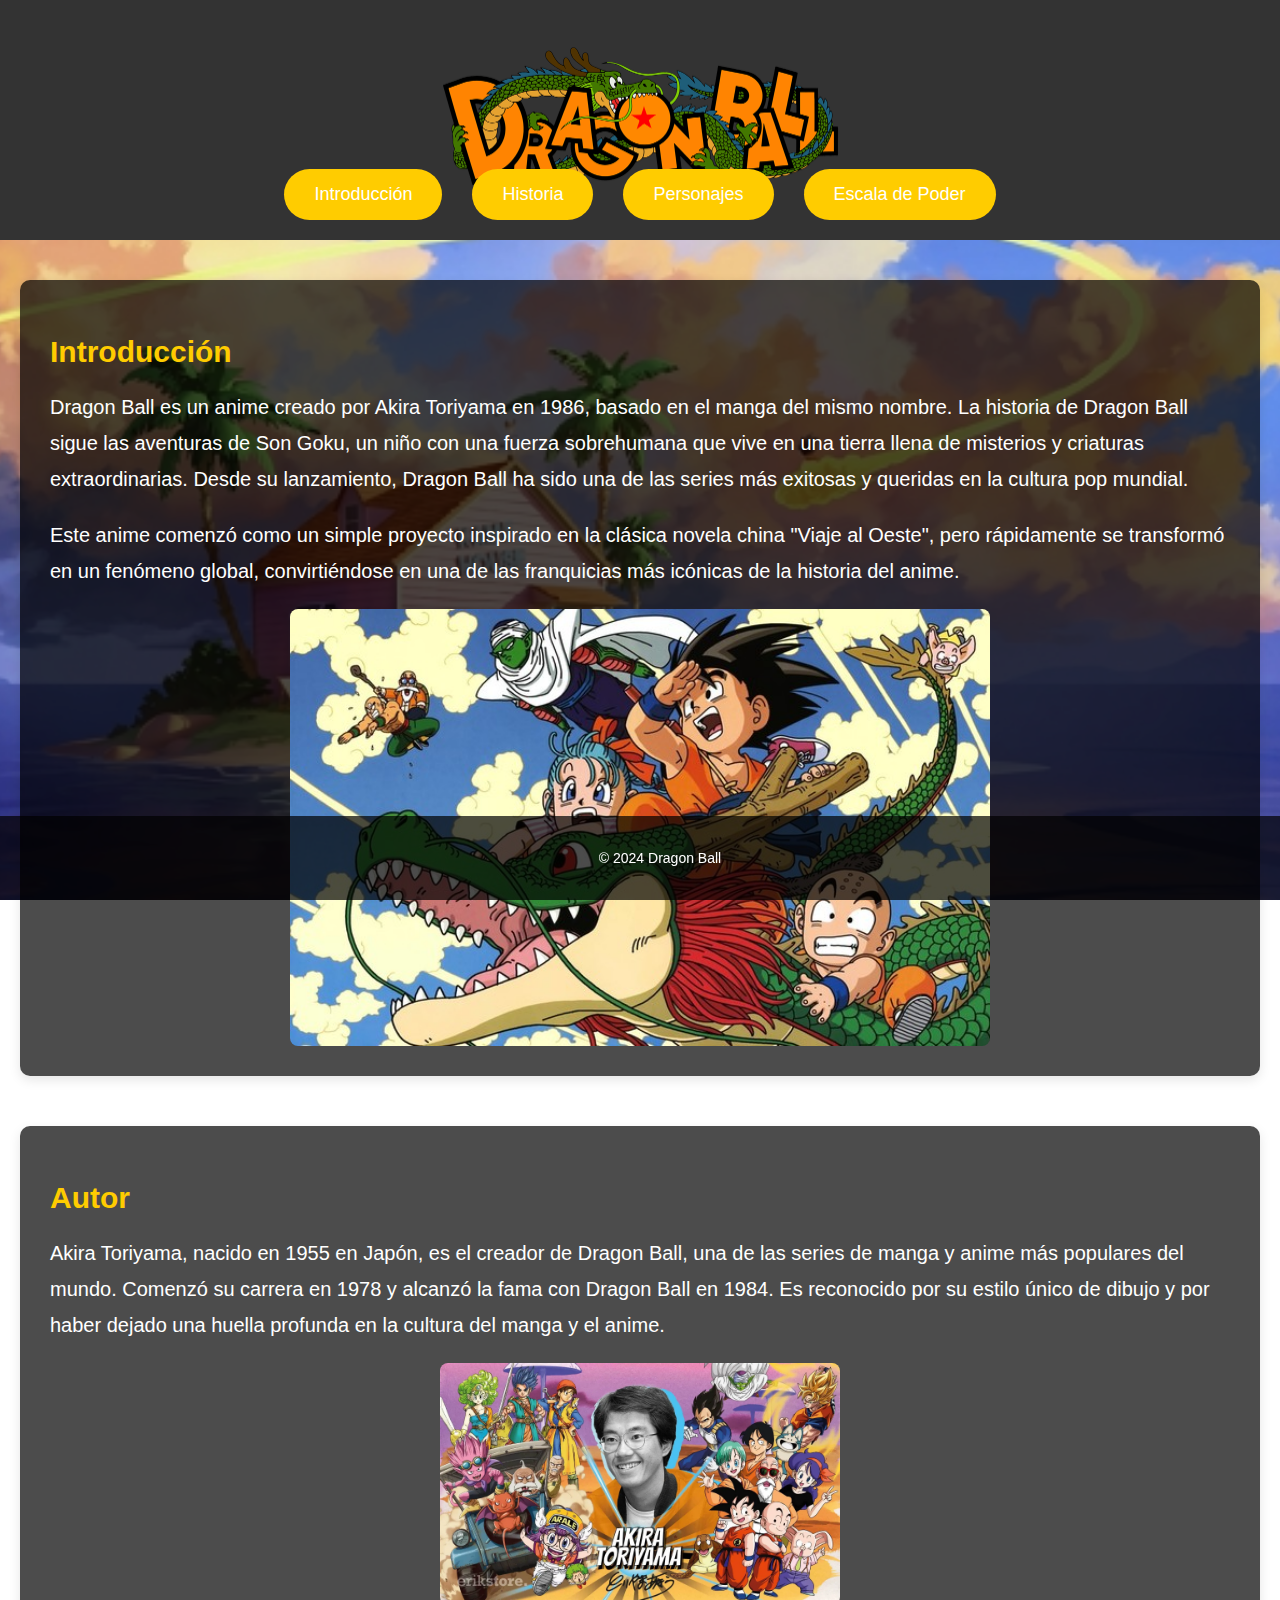
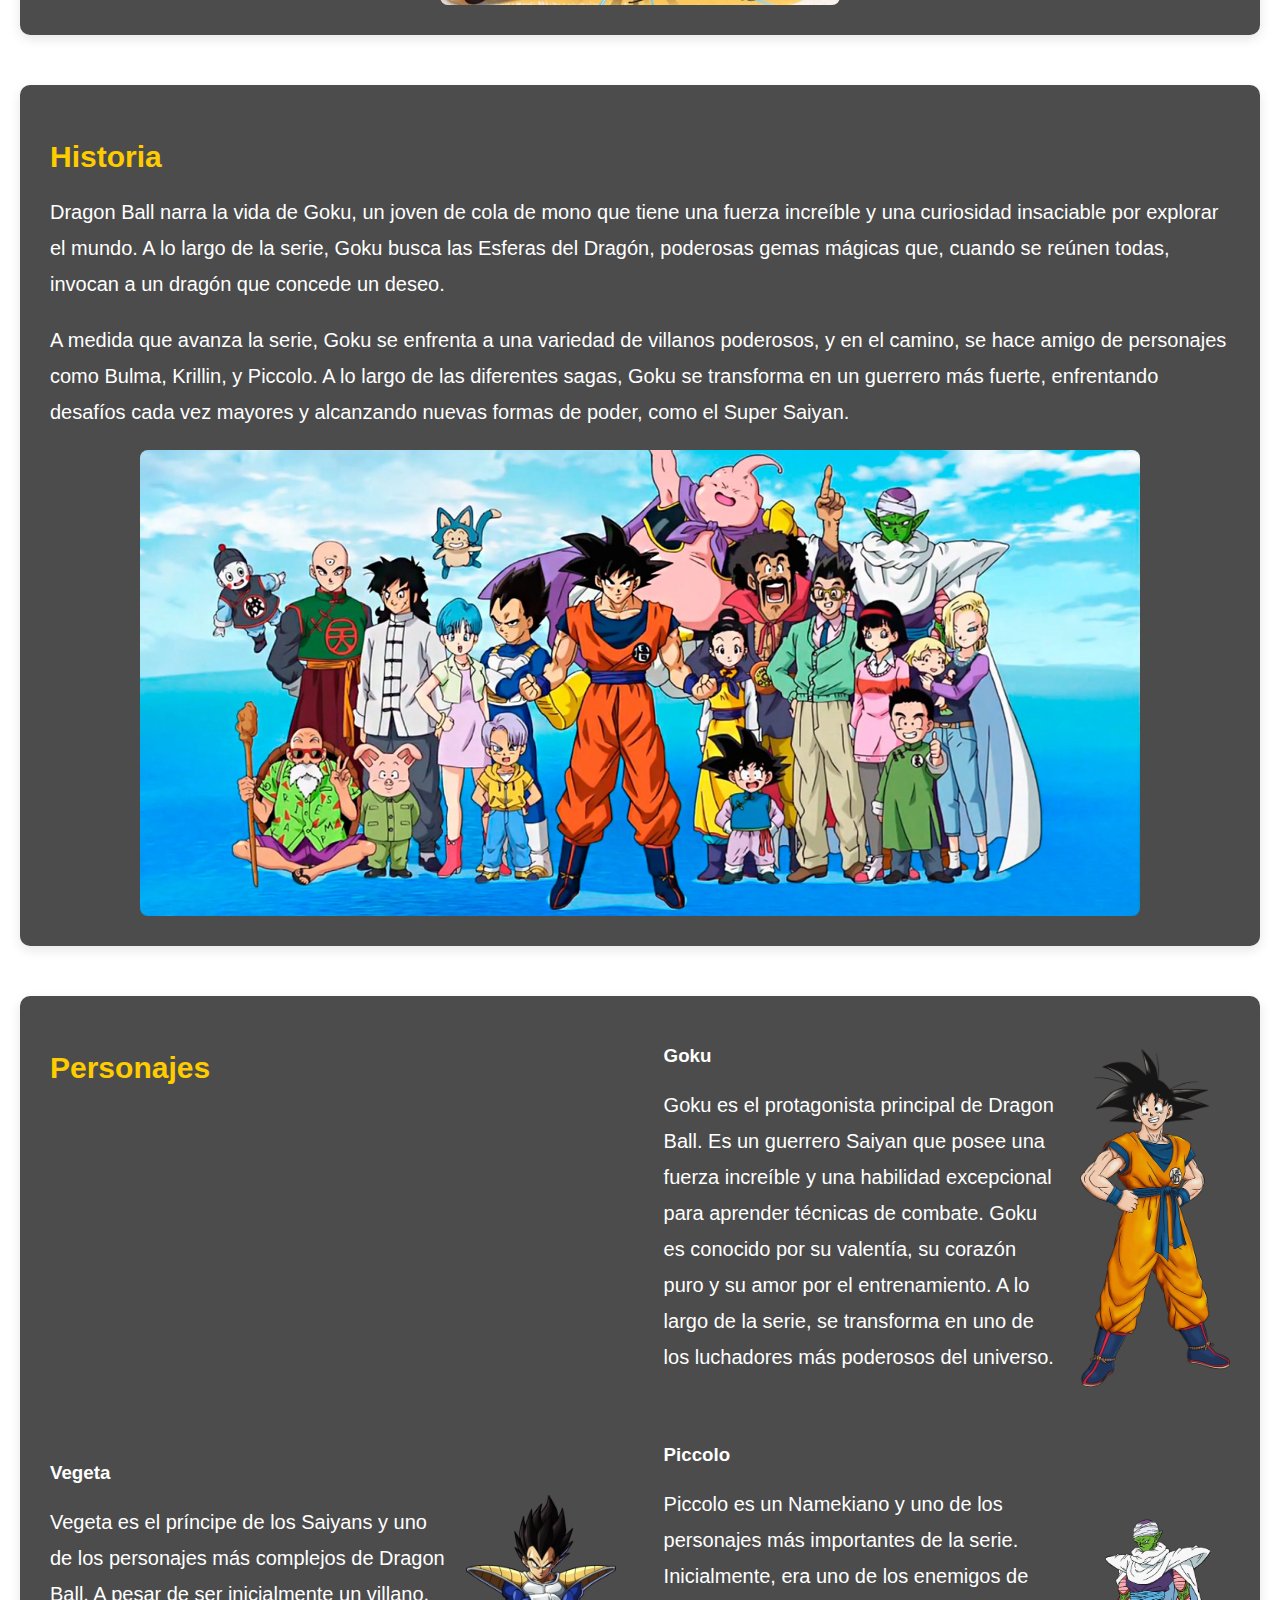
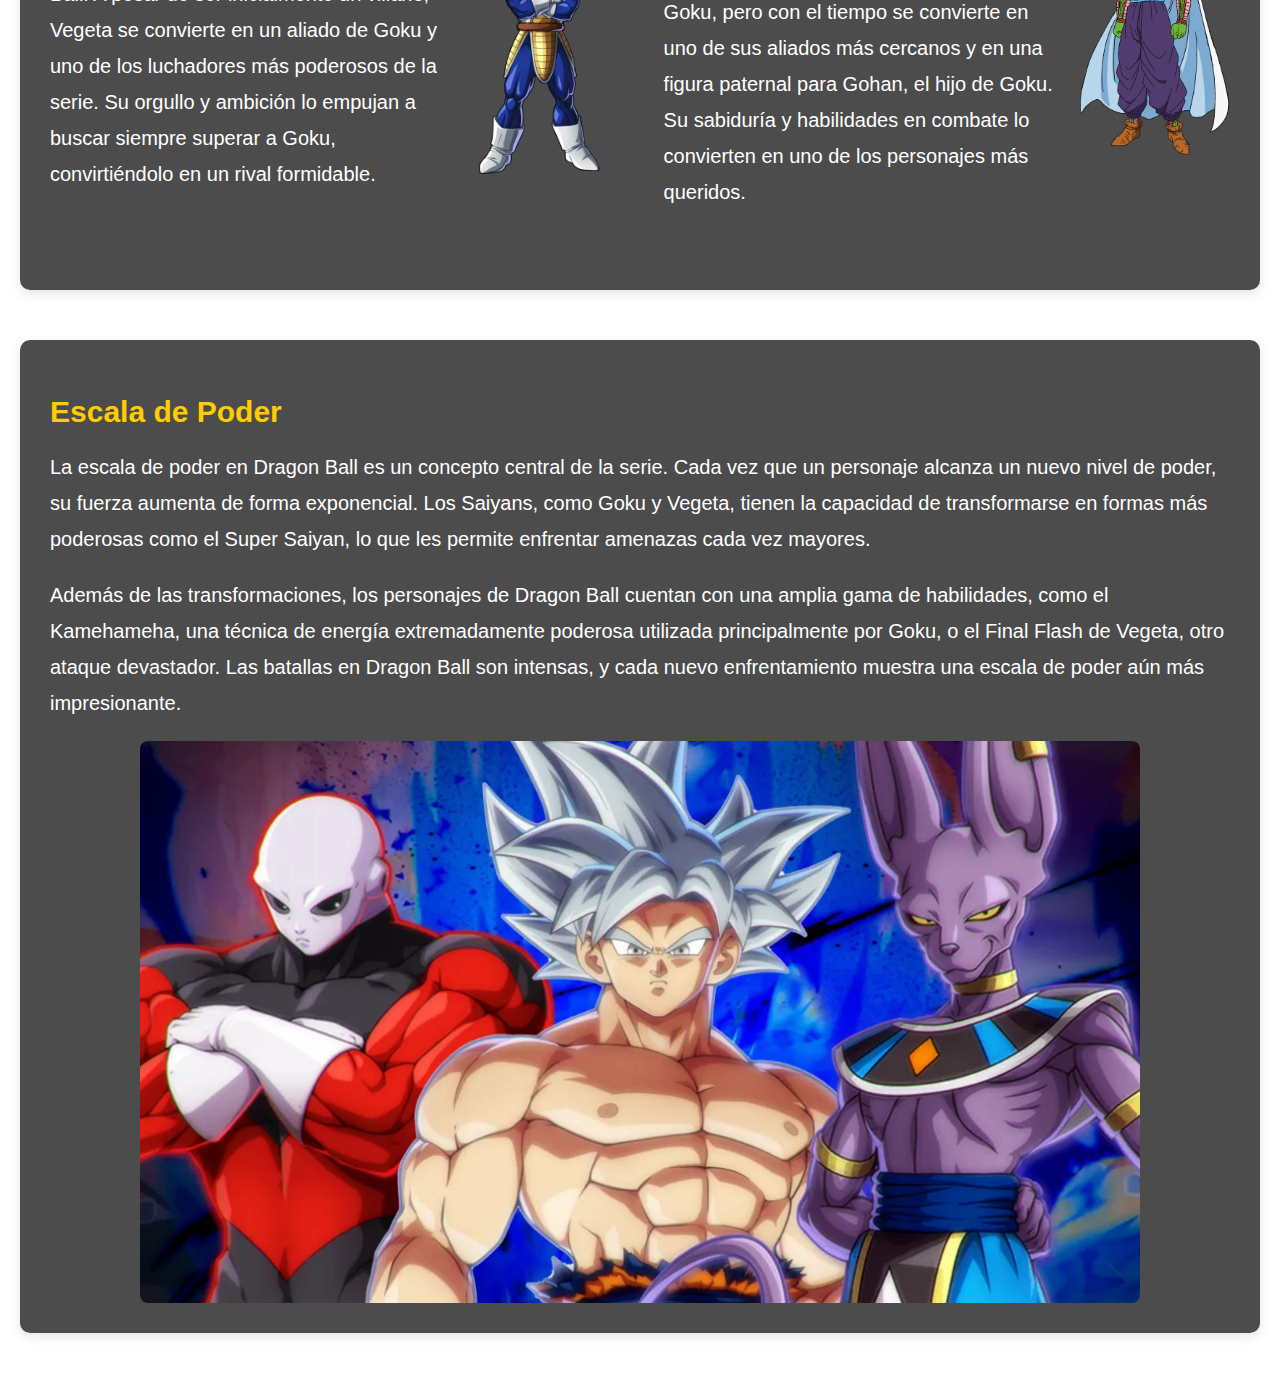
<file: dragon.html>
<!DOCTYPE html>
<html lang="es">
<head>
    <meta charset="UTF-8">
    <meta name="viewport" content="width=device-width, initial-scale=1.0">
    <title>Dragon Ball</title>
    <link rel="stylesheet" href="dragonestil.css">
</head>
<body>
    <header>
        <img src="titulo.jpg" alt="Dragon Ball" width="400">
        <nav>
            <button onclick="location.href='#introduccion'">Introducción</button>
            <button onclick="location.href='#historia'">Historia</button>
            <button onclick="location.href='#personajes'">Personajes</button>
            <button onclick="location.href='#poderes'">Escala de Poder</button>
        </nav>
    </header>

    <section id="introduccion">
        <h2>Introducción</h2>
        <p>Dragon Ball es un anime creado por Akira Toriyama en 1986, basado en el manga del mismo nombre. La historia de Dragon Ball sigue las aventuras de Son Goku, un niño con una fuerza sobrehumana que vive en una tierra llena de misterios y criaturas extraordinarias. Desde su lanzamiento, Dragon Ball ha sido una de las series más exitosas y queridas en la cultura pop mundial.</p>
        <p>Este anime comenzó como un simple proyecto inspirado en la clásica novela china "Viaje al Oeste", pero rápidamente se transformó en un fenómeno global, convirtiéndose en una de las franquicias más icónicas de la historia del anime.</p>
        <img src="db.jpg" alt="Introducción Dragon Ball" style=" width: 700px; height: auto">
    </section>

    <section id="introduccion">
        <h2>Autor</h2>
        
        <p>
            Akira Toriyama, nacido en 1955 en Japón, es el creador de Dragon Ball, una de las series de manga y anime más populares del mundo. Comenzó su carrera en 1978 y alcanzó la fama con Dragon Ball en 1984. Es reconocido por su estilo único de dibujo y por haber dejado una huella profunda en la cultura del manga y el anime.</p>
        <img src="akira.jpg" alt="Introducción Dragon Ball" style=" width: 400px; height: auto" />
    </section>

    <section id="historia">
        <h2>Historia</h2>
        <p>Dragon Ball narra la vida de Goku, un joven de cola de mono que tiene una fuerza increíble y una curiosidad insaciable por explorar el mundo. A lo largo de la serie, Goku busca las Esferas del Dragón, poderosas gemas mágicas que, cuando se reúnen todas, invocan a un dragón que concede un deseo.</p>
        <p>A medida que avanza la serie, Goku se enfrenta a una variedad de villanos poderosos, y en el camino, se hace amigo de personajes como Bulma, Krillin, y Piccolo. A lo largo de las diferentes sagas, Goku se transforma en un guerrero más fuerte, enfrentando desafíos cada vez mayores y alcanzando nuevas formas de poder, como el Super Saiyan.</p>
        <img src="hdb.jpg" alt="Historia Dragon Ball" style=" width: 1000px; height: auto" />
    </section>

    <section id="personajes">
        <h2>Personajes</h2>
        <div class="personaje">
            <div>
                <h3>Goku</h3>
                <p>Goku es el protagonista principal de Dragon Ball. Es un guerrero Saiyan que posee una fuerza increíble y una habilidad excepcional para aprender técnicas de combate. Goku es conocido por su valentía, su corazón puro y su amor por el entrenamiento. A lo largo de la serie, se transforma en uno de los luchadores más poderosos del universo.</p>
            </div>
            <img src="songoku.jpg" alt="Goku" />
        </div>
        <div class="personaje">
            <div>
                <h3>Vegeta</h3>
                <p>Vegeta es el príncipe de los Saiyans y uno de los personajes más complejos de Dragon Ball. A pesar de ser inicialmente un villano, Vegeta se convierte en un aliado de Goku y uno de los luchadores más poderosos de la serie. Su orgullo y ambición lo empujan a buscar siempre superar a Goku, convirtiéndolo en un rival formidable.</p>
            </div>
            <img src="vegeta.jpg" alt="Vegeta" />
        </div>
        <div class="personaje">
            <div>
                <h3>Piccolo</h3>
                <p>Piccolo es un Namekiano y uno de los personajes más importantes de la serie. Inicialmente, era uno de los enemigos de Goku, pero con el tiempo se convierte en uno de sus aliados más cercanos y en una figura paternal para Gohan, el hijo de Goku. Su sabiduría y habilidades en combate lo convierten en uno de los personajes más queridos.</p>
            </div>
            <img src="piccolo.jpg" alt="Piccolo" />
        </div>
    </section>

    <section id="poderes">
        <h2>Escala de Poder</h2>
        <p>La escala de poder en Dragon Ball es un concepto central de la serie. Cada vez que un personaje alcanza un nuevo nivel de poder, su fuerza aumenta de forma exponencial. Los Saiyans, como Goku y Vegeta, tienen la capacidad de transformarse en formas más poderosas como el Super Saiyan, lo que les permite enfrentar amenazas cada vez mayores.</p>
        <p>Además de las transformaciones, los personajes de Dragon Ball cuentan con una amplia gama de habilidades, como el Kamehameha, una técnica de energía extremadamente poderosa utilizada principalmente por Goku, o el Final Flash de Vegeta, otro ataque devastador. Las batallas en Dragon Ball son intensas, y cada nuevo enfrentamiento muestra una escala de poder aún más impresionante.</p>
        <img src="poder.jpg" alt="Escala de Poder Dragon Ball" style=" width: 1000px; height: auto" />
    </section>

    <footer>
        <p>&copy; 2024 Dragon Ball</p>
    </footer>

    <!-- Código JavaScript para ocultar el header al hacer scroll -->
    <script>
        // Detecta el desplazamiento del scroll
        let lastScrollTop = 0;
        const header = document.querySelector("header");

        window.addEventListener("scroll", function() {
            let currentScroll = window.pageYOffset || document.documentElement.scrollTop;
            
            // Si haces scroll hacia abajo
            if (currentScroll > lastScrollTop) {
                header.style.top = "-200px"; // Ocultar el header moviéndolo hacia arriba
            } else {
                header.style.top = "0"; // Mostrar el header de nuevo
            }

            lastScrollTop = currentScroll <= 0 ? 0 : currentScroll; // Asegura que lastScrollTop no sea negativo
        });
    </script>
</body>
</html>
</file>
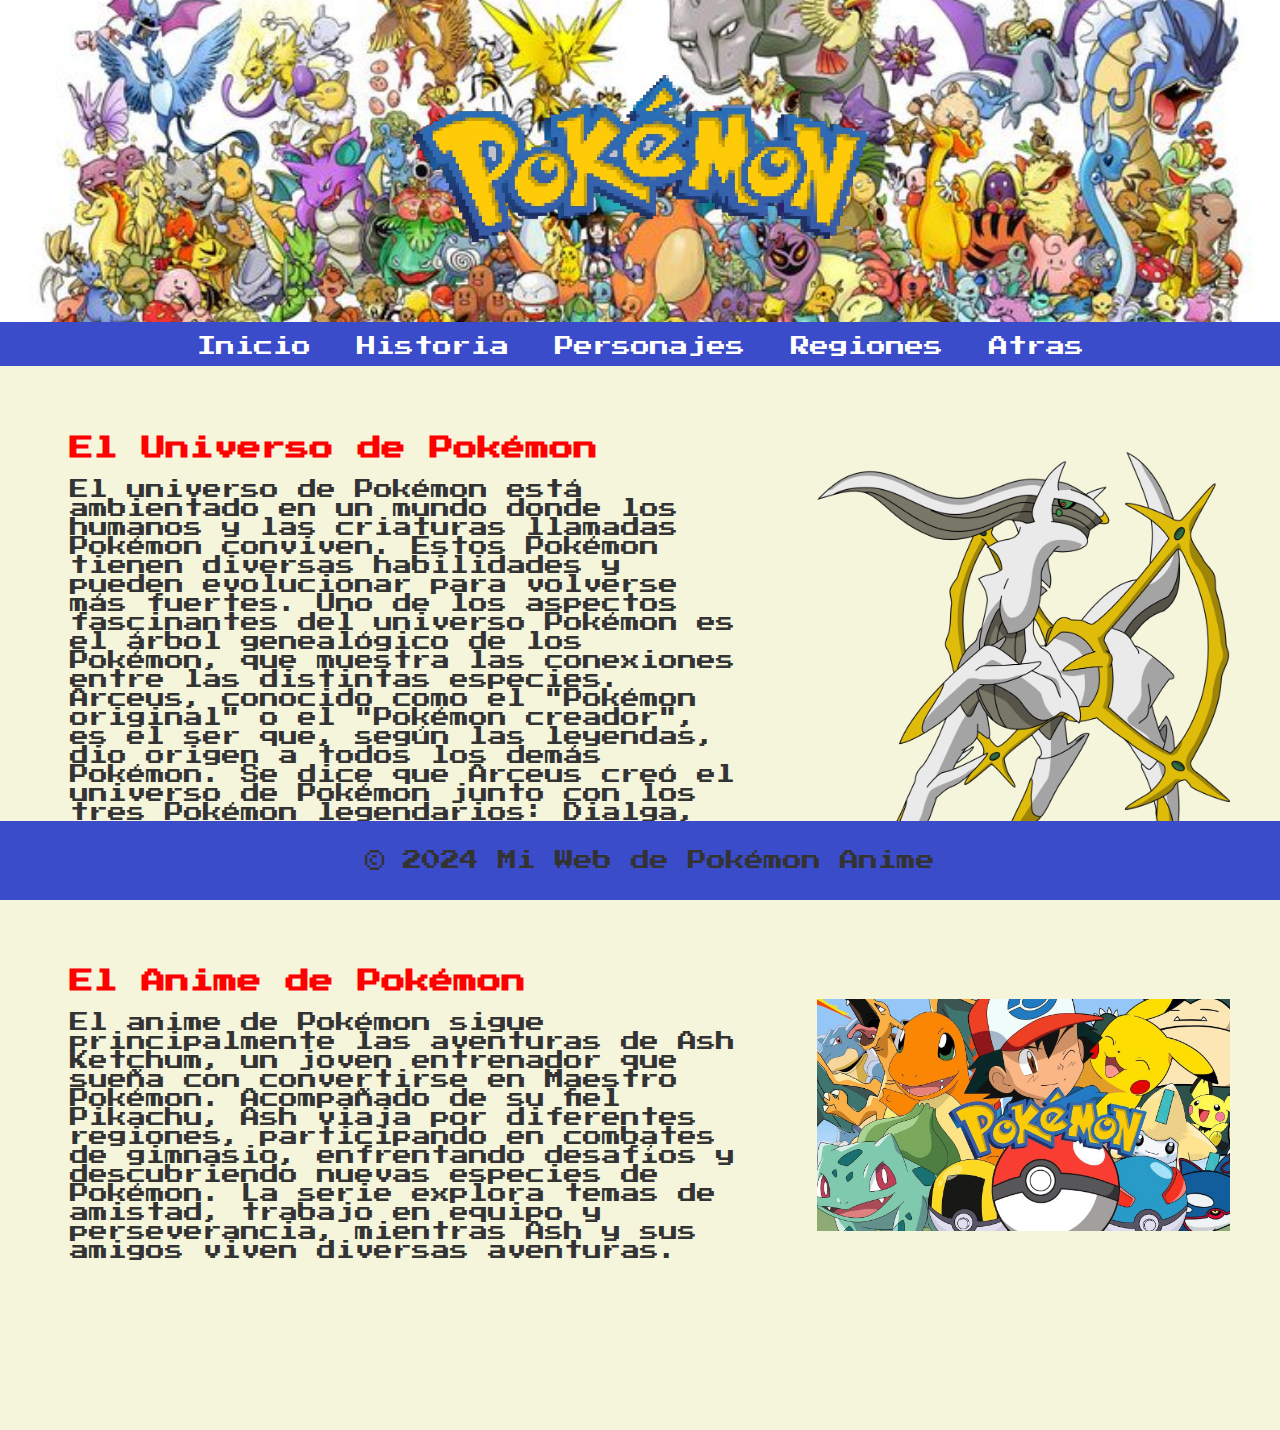
<file: Historia.html>
<!DOCTYPE html>
<html lang="es">
<head>
    <meta charset="UTF-8">
    <meta name="viewport" content="width=device-width, initial-scale=1.0">
    <title>Página principal - Pokémon Anime</title>
    <link rel="stylesheet" href="estil.css">
    <link href="https://fonts.googleapis.com/css2?family=Press+Start+2P&display=swap" rel="stylesheet">
</head>
<body>
    <header>
        <img src="Sin_título-removebg-preview.png" alt="Título de Pokémon" style="width: 500px; height: auto;">
    </header>
    <!-- Menú de navegación -->
    <nav>
        <ul>
            <li><a href="Introduccio.html">Inicio</a></li>
            <li><a href="Historia.html">Historia</a></li>
            <li><a href="Personatjes.html">Personajes</a></li>
            <li><a href="regiones.html">Regiones</a></li>
            <li><a href="Inicio.html">Atras</a></li>
        </ul>
    </nav>

    <!-- Sección de historia de Pokémon -->
    <section id="historia-universo" class="seccion-con-fotos">
        <div class="texto">
            <h2>El Universo de Pokémon</h2>
            <p>El universo de Pokémon está ambientado en un mundo donde los humanos y las criaturas llamadas Pokémon conviven. Estos Pokémon tienen diversas habilidades y pueden evolucionar para volverse más fuertes. Uno de los aspectos fascinantes del universo Pokémon es el árbol genealógico de los Pokémon, que muestra las conexiones entre las distintas especies. Arceus, conocido como el "Pokémon original" o el "Pokémon creador", es el ser que, según las leyendas, dio origen a todos los demás Pokémon. Se dice que Arceus creó el universo de Pokémon junto con los tres Pokémon legendarios: Dialga, Palkia y Giratina, los cuales controlan el tiempo, el espacio y la antimateria, respectivamente.</p>
        </div>
        <div class="fotos">
            <img src="arceus.jpg" alt="Imagen de Arceus, el creador del universo Pokémon">
        </div>
    </section>

    <!-- Sección de animes de Pokémon -->
    <section id="historia-anime" class="seccion-con-fotos">
        <div class="texto">
            <h2>El Anime de Pokémon</h2>
            <p>El anime de Pokémon sigue principalmente las aventuras de Ash Ketchum, un joven entrenador que sueña con convertirse en Maestro Pokémon. Acompañado de su fiel Pikachu, Ash viaja por diferentes regiones, participando en combates de gimnasio, enfrentando desafíos y descubriendo nuevas especies de Pokémon. La serie explora temas de amistad, trabajo en equipo y perseverancia, mientras Ash y sus amigos viven diversas aventuras.</p>
        </div>
        <div class="fotos">
            <img src="anime.jpg" alt="Imagen del anime de Pokémon">
        </div>
    </section>
    <footer>
        <p>&copy; 2024 Mi Web de Pokémon Anime</p>
    </footer>
</body>
</html>
</file>
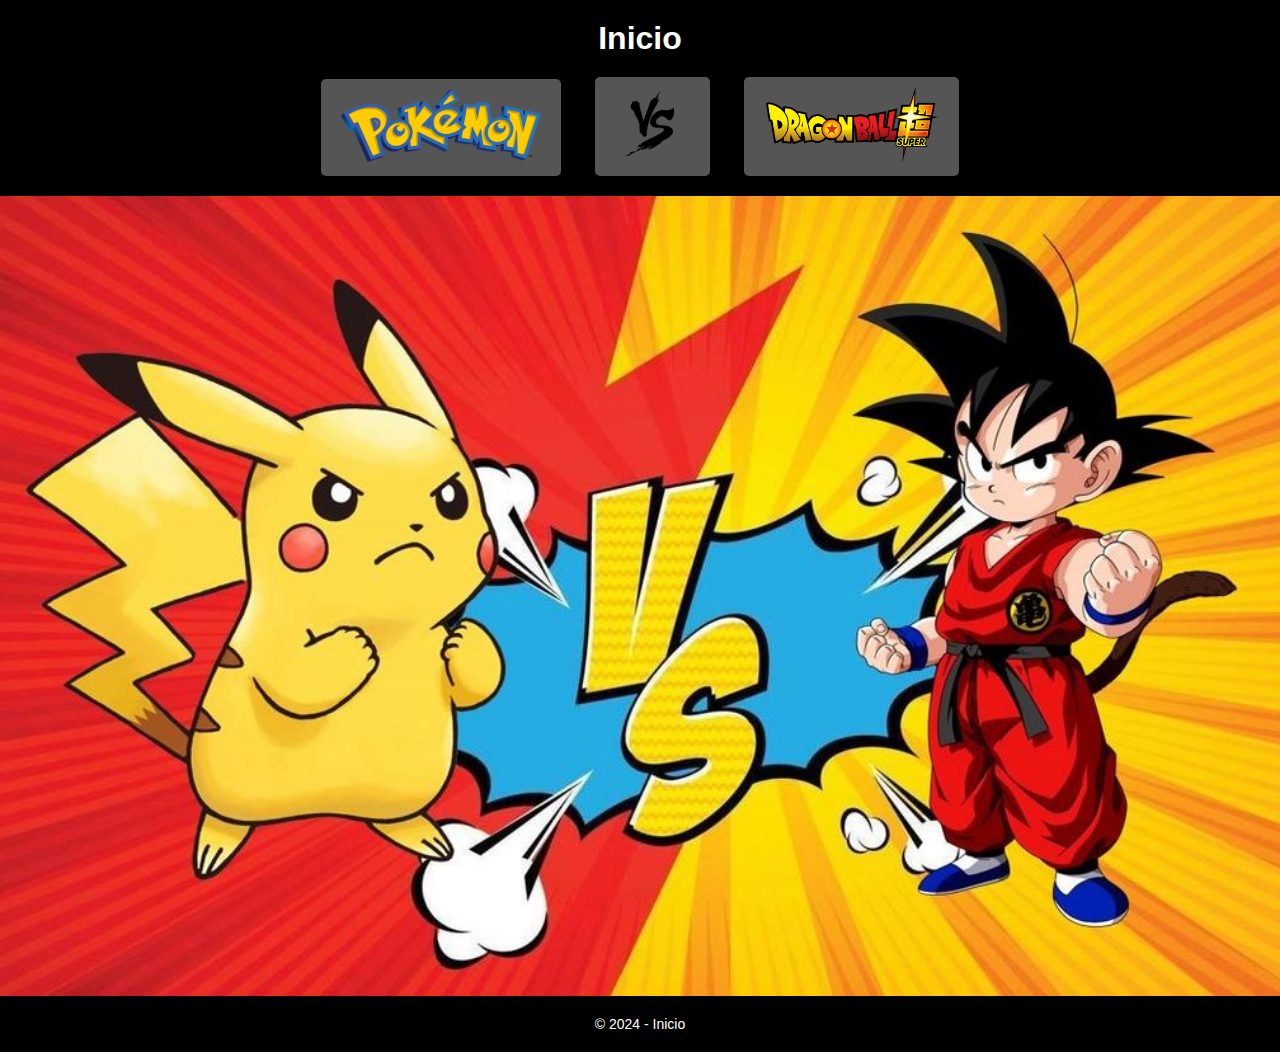
<file: Inicio.html>
<!DOCTYPE html>
<html lang="es">
<head>
    <meta charset="UTF-8">
    <meta name="viewport" content="width=device-width, initial-scale=1.0">
    <title>Inicio</title>
    <link rel="stylesheet" href="estilinicio.css">
</head>
<body>
    <header>
        <h1>Inicio</h1>
        <nav>
            <button onclick="location.href='introduccio.html'">
                <img src="pokeball.png" alt="Pokéball" style="width: 200px; height: auto;">
            </button>

            <button onclick="location.href='comparativa.html'">
                <img src="comparativa-removebg-preview.png" alt="Comparativa" style="width: 75px; height: auto;">
            </button>

            <button onclick="location.href='introducciodragonball.html'">
                <img src="boladragon.png" alt="Bola de Dragón" style="width: 175px; height: auto;">
            </button>
            
        </nav>
    </header>

    <div class="contenido">
    </div>

    <footer>
        <p>&copy; 2024 - Inicio</p>
    </footer>
</body>
</html>
</file>
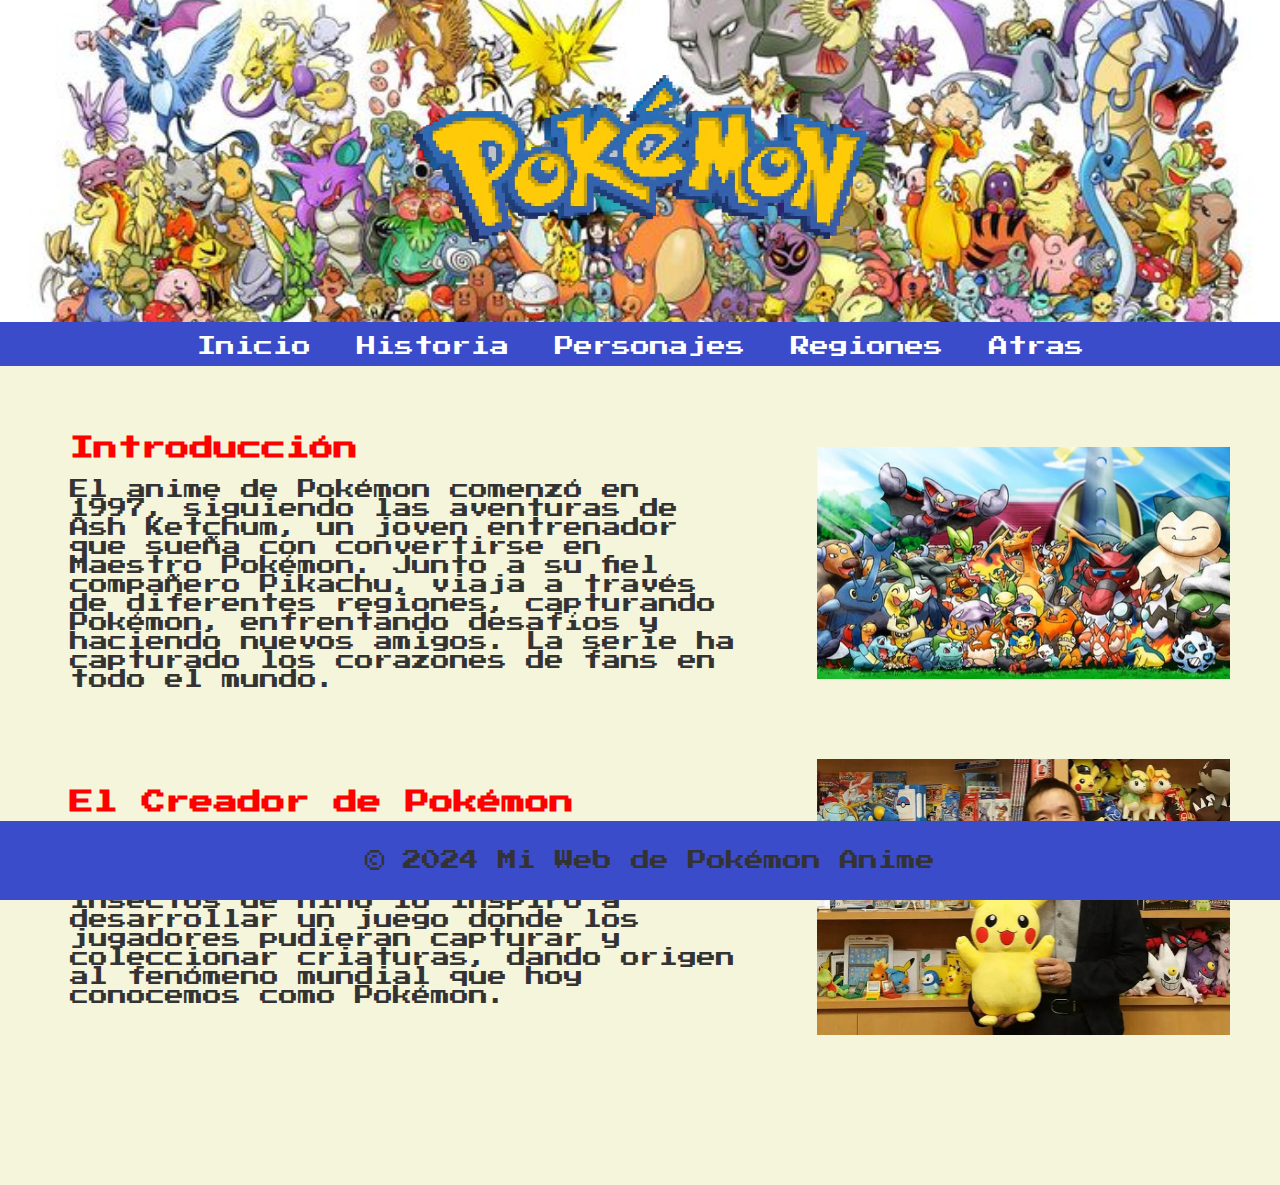
<file: Introduccio.html>
<!DOCTYPE html>
<html lang="es">
<head>
    <meta charset="UTF-8">
    <meta name="viewport" content="width=device-width, initial-scale=1.0">
    <title>Página principal - Pokémon Anime</title>
    <link rel="stylesheet" href="estil.css">
    <link href="https://fonts.googleapis.com/css2?family=Press+Start+2P&display=swap" rel="stylesheet">
</head>
<body>
    <header>
        <img src="Sin_título-removebg-preview.png" alt="Título de Pokémon" style="width: 500px; height: auto;">
    </header>
    <!-- Menú de navegación -->
    <nav>
        <ul>
            <li><a href="Introduccio.html">Inicio</a></li>
            <li><a href="Historia.html">Historia</a></li>
            <li><a href="Personatjes.html">Personajes</a></li>
            <li><a href="regiones.html">Regiones</a></li>
            <li><a href="Inicio.html">Atras</a></li>
        </ul>
    </nav>
    <!-- Sección de introducción -->
<section id="introduccion" class="seccion-con-fotos">
    <div class="texto">
        <h2>Introducción</h2>
        <p>El anime de Pokémon comenzó en 1997, siguiendo las aventuras de Ash Ketchum, un joven entrenador que sueña con convertirse en Maestro Pokémon. Junto a su fiel compañero Pikachu, viaja a través de diferentes regiones, capturando Pokémon, enfrentando desafíos y haciendo nuevos amigos. La serie ha capturado los corazones de fans en todo el mundo.</p>
    </div>
    <div class="fotos">
        <img src="pokemon.jpg" alt="Imagen de introducción del anime de Pokémon">
    </div>
</section>

<!-- Miniapartado del creador -->
<section id="creador" class="seccion-con-fotos">
    <div class="texto">
        <h2>El Creador de Pokémon</h2>
        <p>Pokémon fue creado por Satoshi Tajiri, un diseñador de videojuegos japonés. Su pasión por coleccionar insectos de niño lo inspiró a desarrollar un juego donde los jugadores pudieran capturar y coleccionar criaturas, dando origen al fenómeno mundial que hoy conocemos como Pokémon.</p>
    </div>
    <div class="fotos">
        <img src="autor.jpg" alt="Imagen de Satoshi Tajiri">
    </div>
</section>
<footer>
    <p>&copy; 2024 Mi Web de Pokémon Anime</p>
</footer>
</body>
</html>
</file>
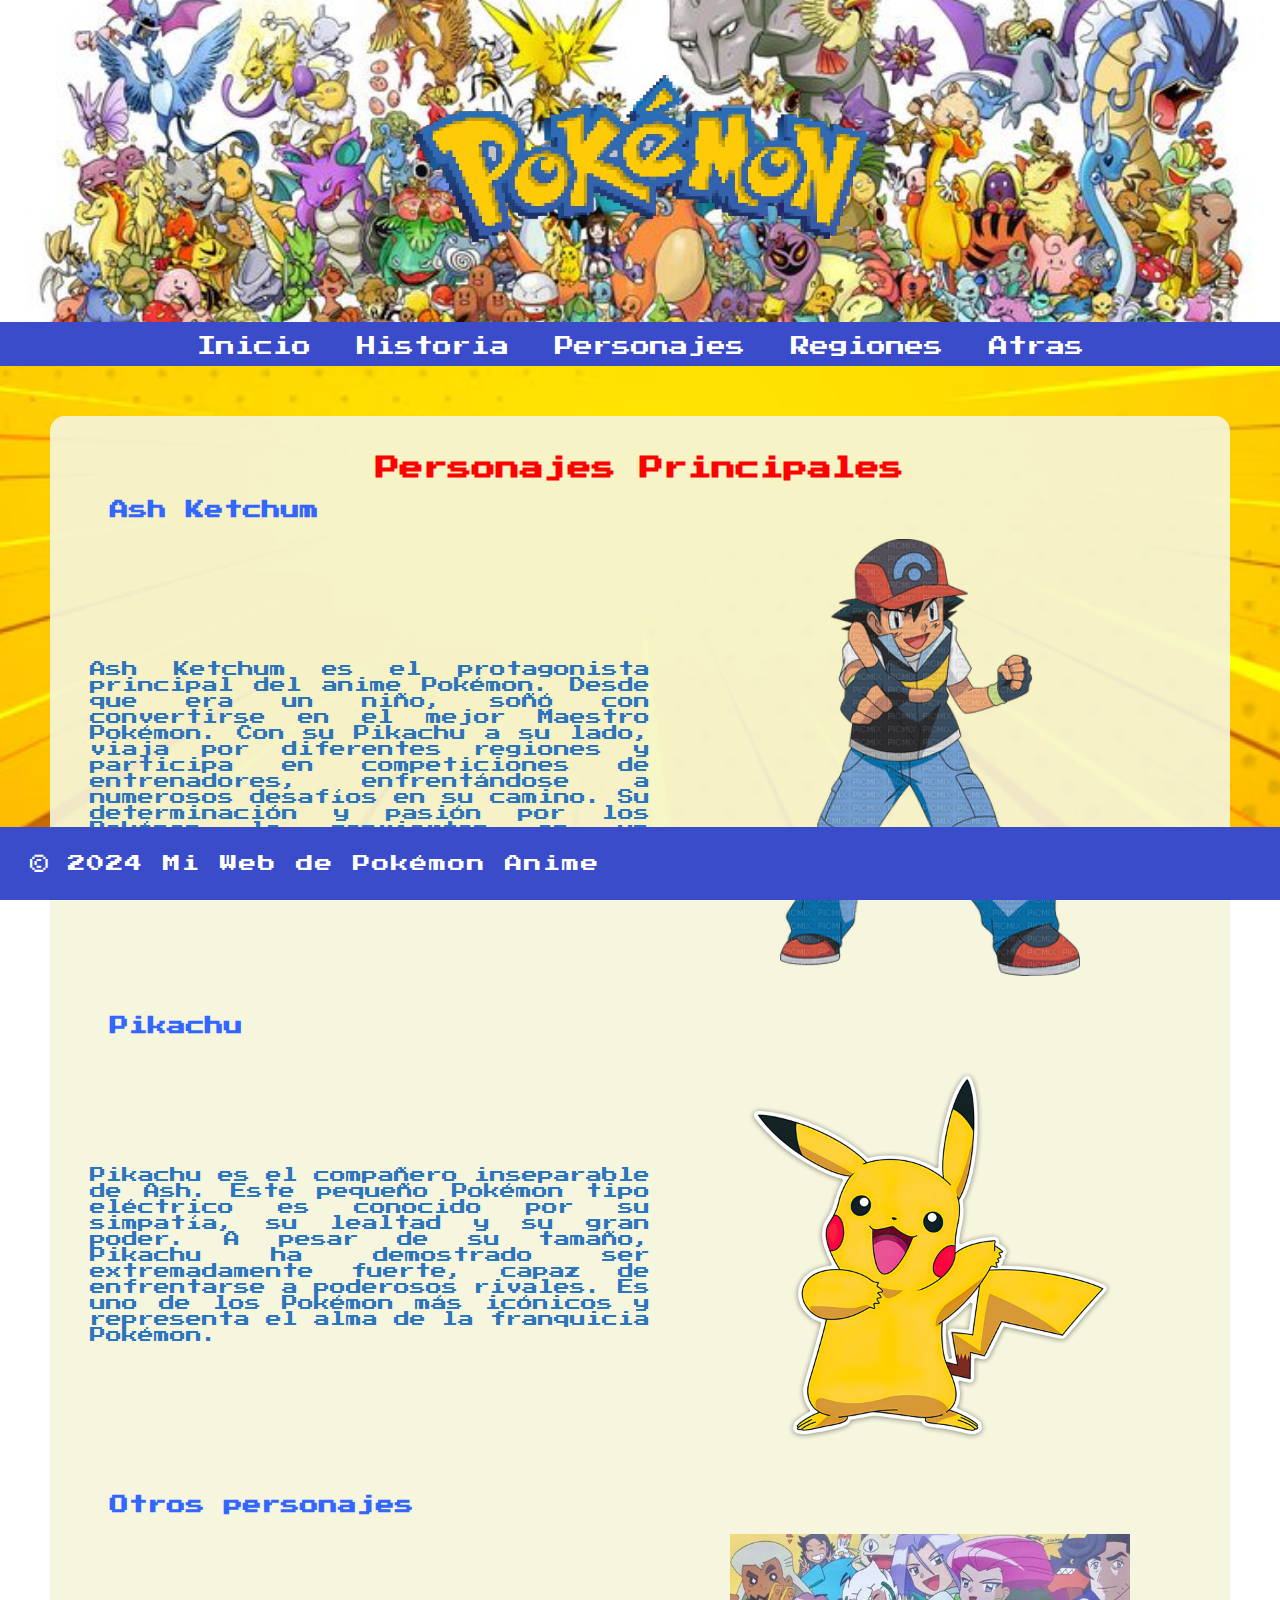
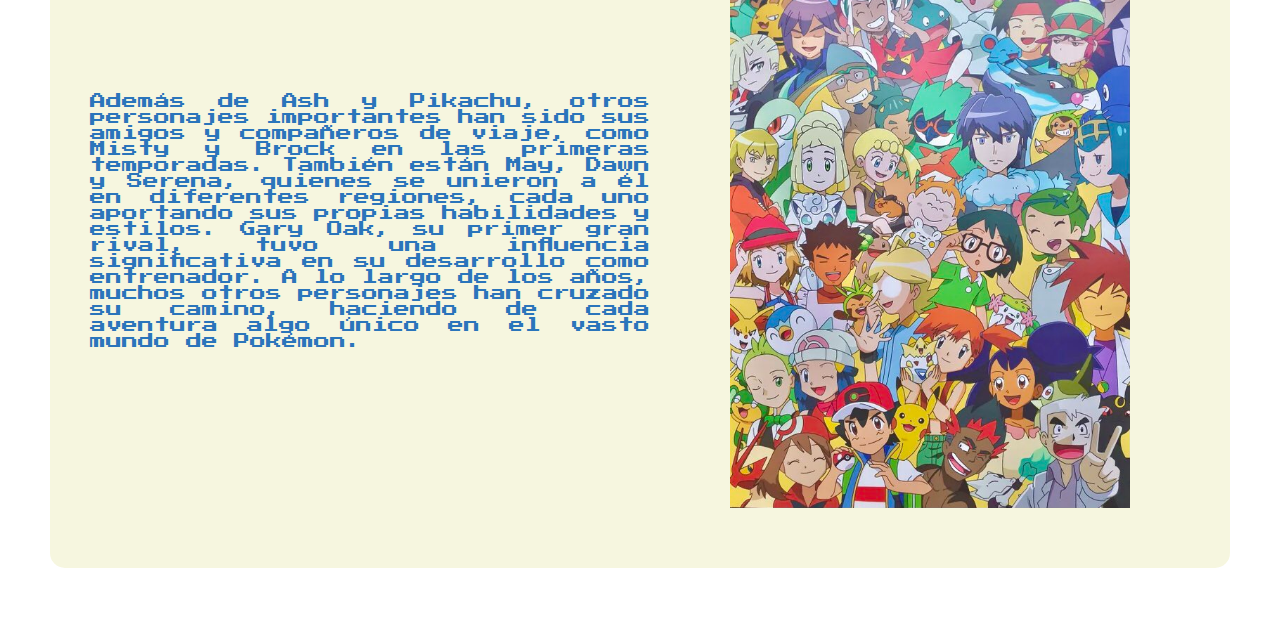
<file: Personatjes.html>
<!DOCTYPE html>
<htm<!DOCTYPE html>
    <html lang="es">
    <head>
        <meta charset="UTF-8">
        <meta name="viewport" content="width=device-width, initial-scale=1.0">
        <title>Página principal - Pokémon Anime</title>
        <link rel="stylesheet" href="personatjes.css">
        <link href="https://fonts.googleapis.com/css2?family=Press+Start+2P&display=swap" rel="stylesheet">
    </head>
    <body>
        <header>
            <img src="Sin_título-removebg-preview.png" alt="Título de Pokémon" style="width: 500px; height: auto;">
        </header>
        <!-- Menú de navegación -->
        <nav>
            <ul>
                <li><a href="Introduccio.html">Inicio</a></li>
                <li><a href="Historia.html">Historia</a></li>
                <li><a href="Personatjes.html">Personajes</a></li>
                <li><a href="regiones.html">Regiones</a></li>
                <li><a href="Inicio.html">Atras</a></li>
            </ul>
        </nav>
        <section id="personajes">
            <h2>Personajes Principales</h2>
            <div class="personaje">
                <h3>        Ash Ketchum</h3>
                <div class="contenido-personaje">
                    <div class="texto-personaje">
                        <p>Ash Ketchum es el protagonista principal del anime Pokémon. Desde que era un niño, soñó con convertirse en el mejor Maestro Pokémon. Con su Pikachu a su lado, viaja por diferentes regiones y participa en competiciones de entrenadores, enfrentándose a numerosos desafíos en su camino. Su determinación y pasión por los Pokémon lo convierten en un personaje muy querido por los fans.</p>
                    </div>
                    <div class="foto-personaje">
                        <img src="ash.jpg" alt="Ash Ketchum" style="width:300px; height: auto;">
                    </div>
                </div>
            </div>
        
            <div class="personaje">
                <h3>Pikachu</h3>
                <div class="contenido-personaje">
                    <div class="texto-personaje">
                        <p>Pikachu es el compañero inseparable de Ash. Este pequeño Pokémon tipo eléctrico es conocido por su simpatía, su lealtad y su gran poder. A pesar de su tamaño, Pikachu ha demostrado ser extremadamente fuerte, capaz de enfrentarse a poderosos rivales. Es uno de los Pokémon más icónicos y representa el alma de la franquicia Pokémon.</p>
                    </div>
                    <div class="foto-personaje">
                        <img src="pikachu.jpg" alt="Pikachu" style="width:400px; height: auto;">
                    </div>
                </div>
            </div>

            <div class="personaje">
                <h3>Otros personajes</h3>
                <div class="contenido-personaje">
                    <div class="texto-personaje">
                        <p>
                            Además de Ash y Pikachu, otros personajes importantes han sido sus amigos y compañeros de viaje, como Misty y Brock en las primeras temporadas. También están May, Dawn y Serena, quienes se unieron a él en diferentes regiones, cada uno aportando sus propias habilidades y estilos. Gary Oak, su primer gran rival, tuvo una influencia significativa en su desarrollo como entrenador. A lo largo de los años, muchos otros personajes han cruzado su camino, haciendo de cada aventura algo único en el vasto mundo de Pokémon.</p>
                    </div>
                    <div class="foto-personaje">
                        <img src="personajes.jpg" alt="Pikachu" style="width:400px; height: auto;">
                    </div>
                </div>
            </div>
        </section>
        <footer>
            <p>&copy; 2024 Mi Web de Pokémon Anime</p>
        </footer>
    </body>
    </html>
</file>
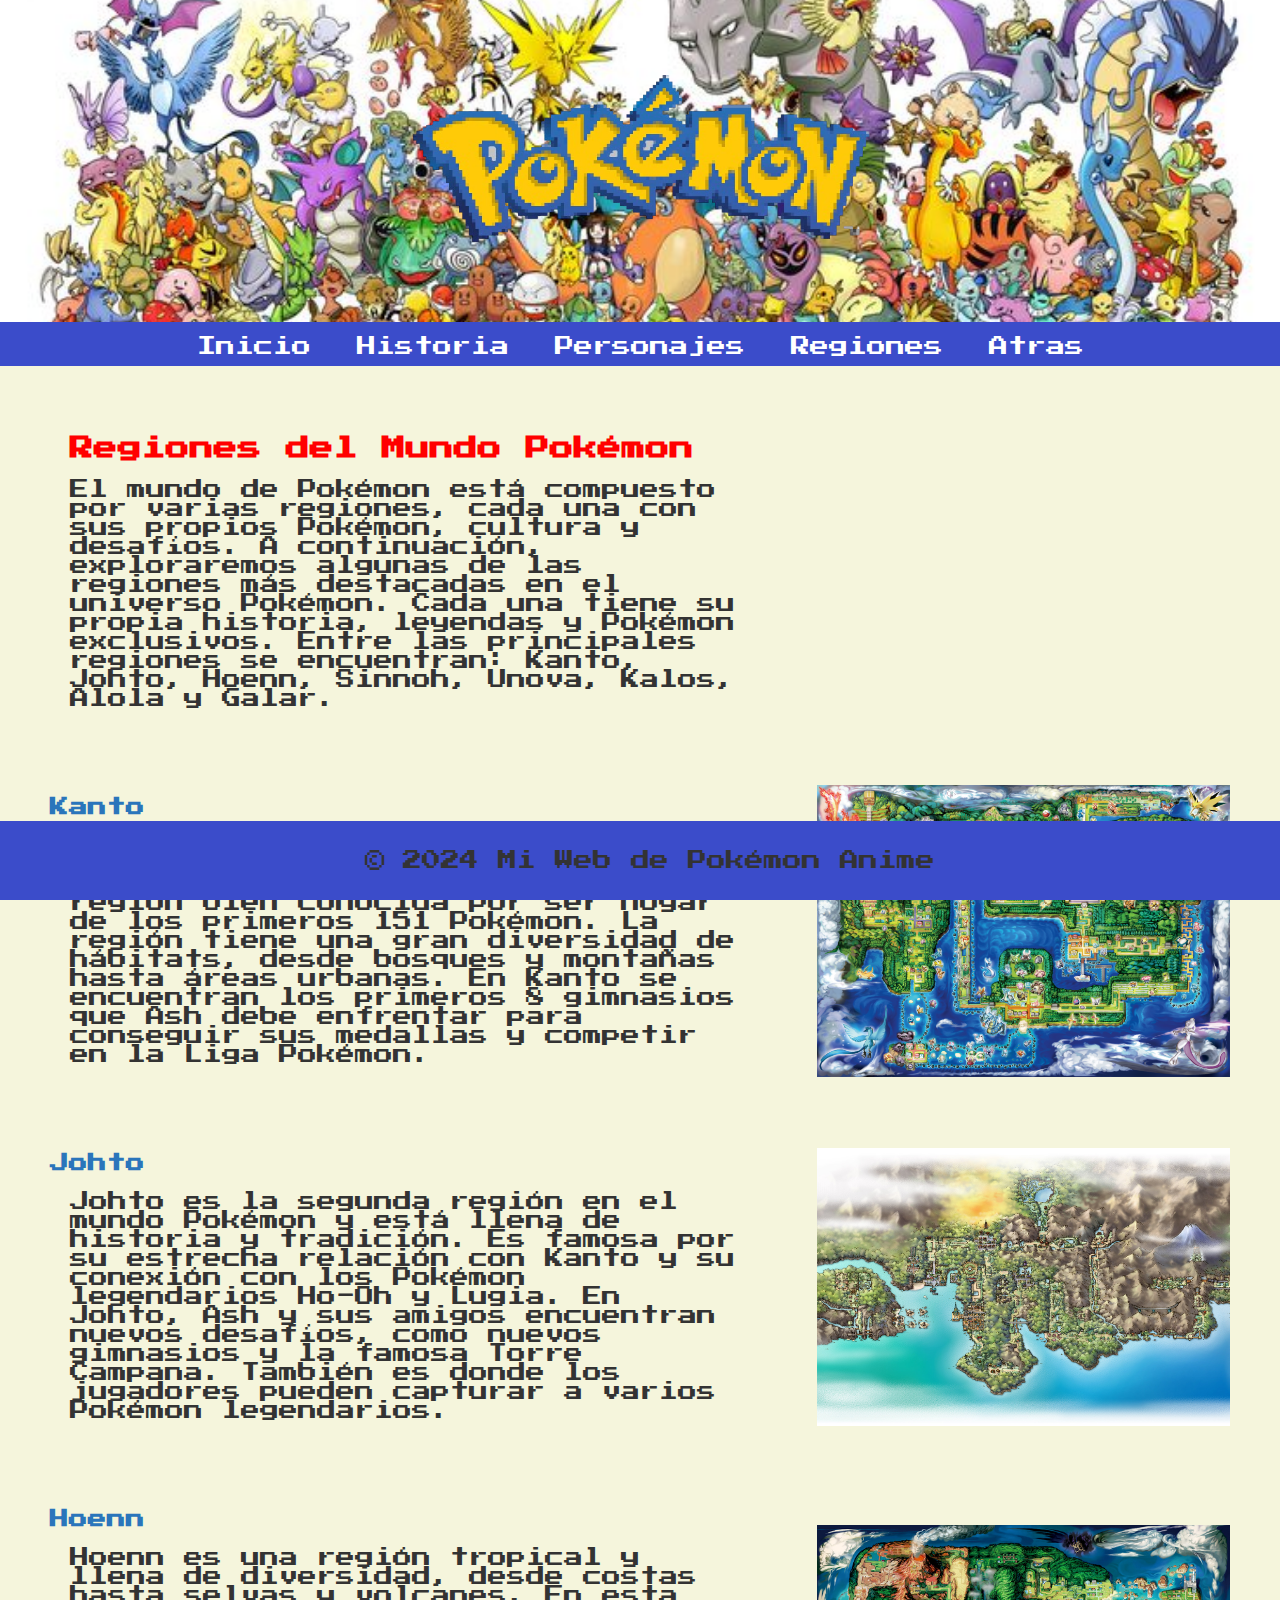
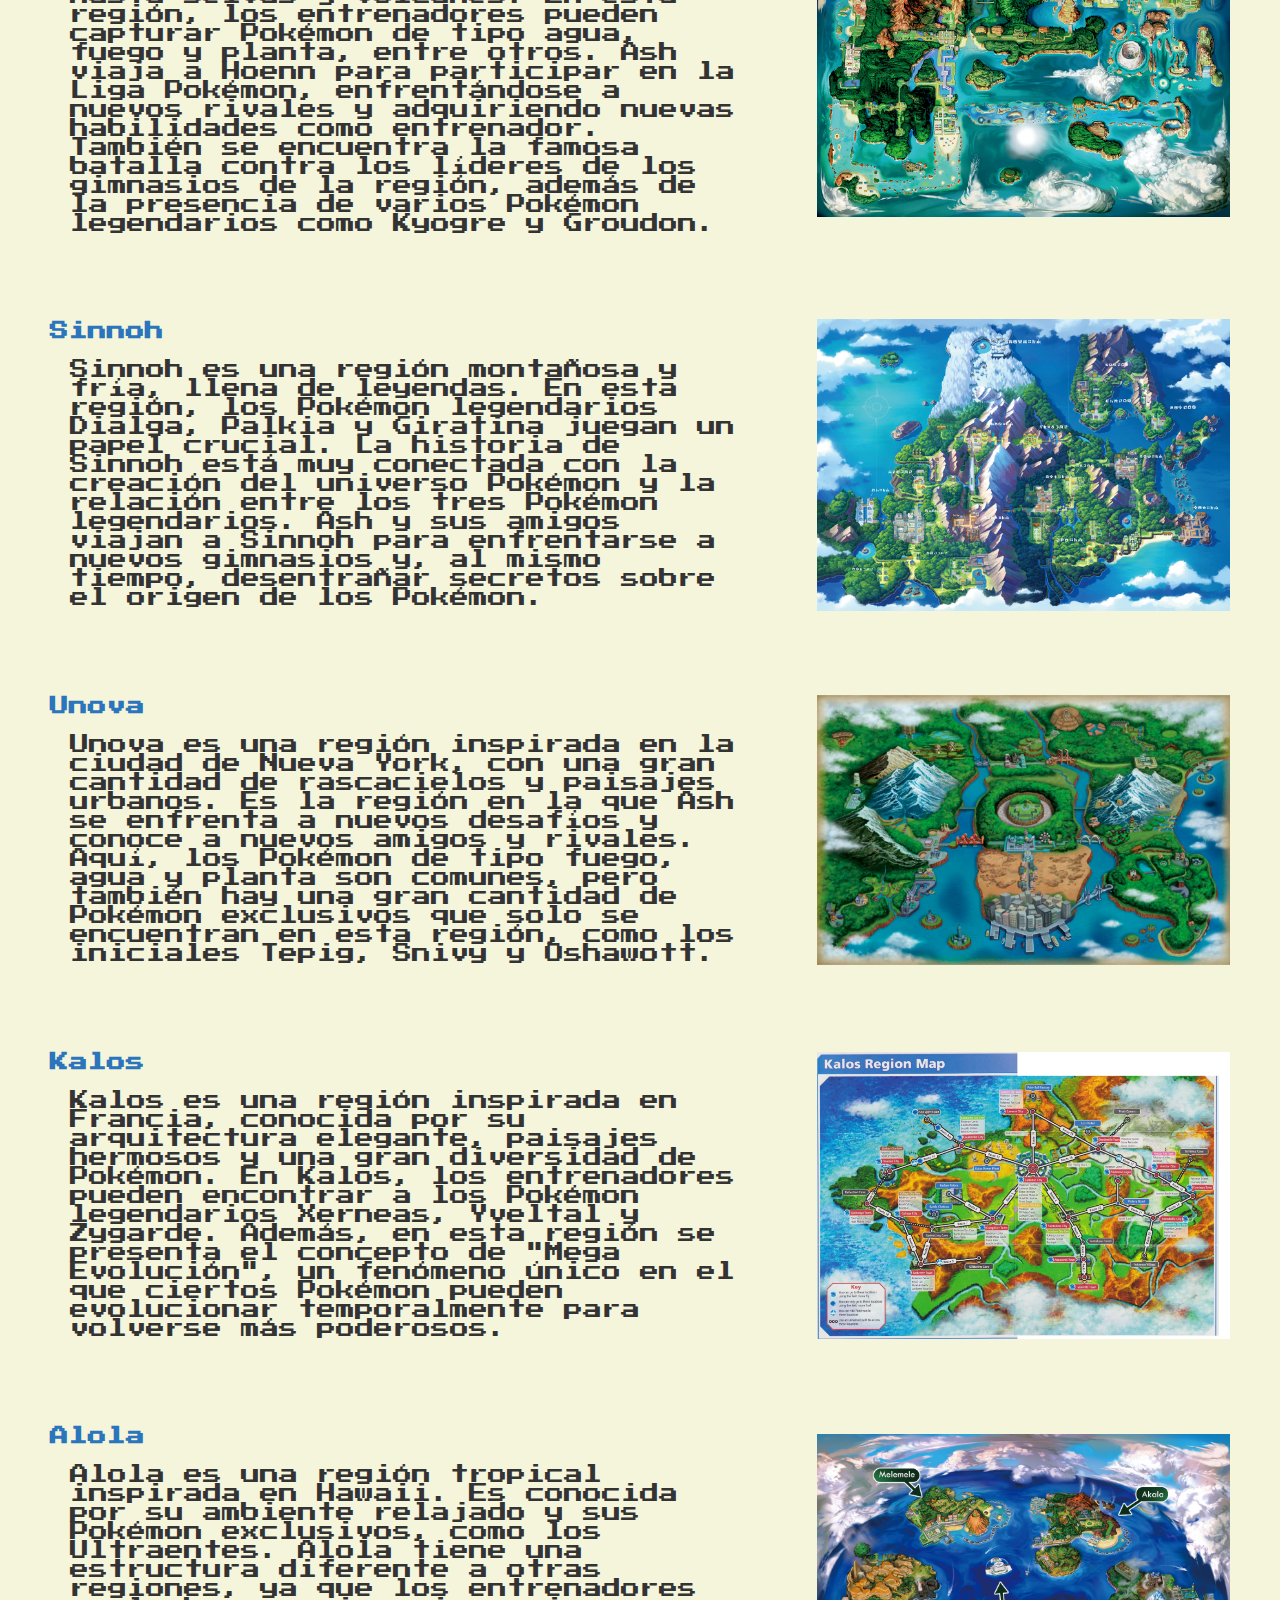
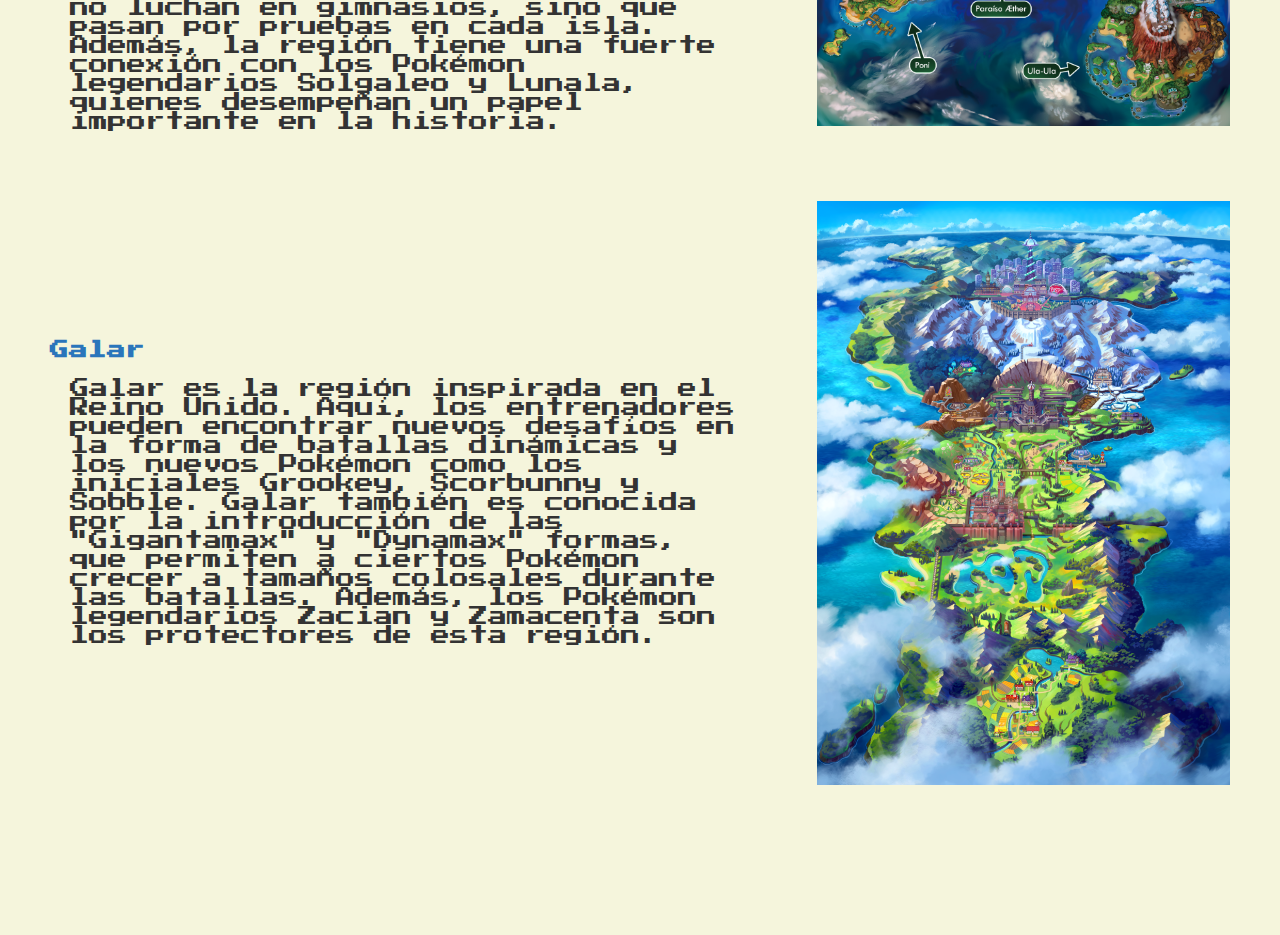
<file: regiones.html>
<!DOCTYPE html>
<html lang="es">
<head>
    <meta charset="UTF-8">
    <meta name="viewport" content="width=device-width, initial-scale=1.0">
    <title>Página principal - Pokémon Anime</title>
    <link rel="stylesheet" href="estil.css">
    <link href="https://fonts.googleapis.com/css2?family=Press+Start+2P&display=swap" rel="stylesheet">
</head>
<body>
    <header>
        <img src="Sin_título-removebg-preview.png" alt="Título de Pokémon" style="width: 500px; height: auto;">
    </header>
    <!-- Menú de navegación -->
    <nav>
        <ul>
            <li><a href="Introduccio.html">Inicio</a></li>
            <li><a href="Historia.html">Historia</a></li>
            <li><a href="Personatjes.html">Personajes</a></li>
            <li><a href="regiones.html">Regiones</a></li>
            <li><a href="Inicio.html">Atras</a></li>
        </ul>
    </nav>
   <!-- Sección de Regiones de Pokémon -->
<section id="regiones" class="seccion-con-fotos">
    <div class="texto">
        <h2>Regiones del Mundo Pokémon</h2>
        <p>El mundo de Pokémon está compuesto por varias regiones, cada una con sus propios Pokémon, cultura y desafíos. A continuación, exploraremos algunas de las regiones más destacadas en el universo Pokémon. Cada una tiene su propia historia, leyendas y Pokémon exclusivos. Entre las principales regiones se encuentran: Kanto, Johto, Hoenn, Sinnoh, Unova, Kalos, Alola y Galar.</p>
    </div>
</section>

<!-- Sección de Kanto -->
<section id="kanto" class="seccion-con-fotos">
    <div class="texto">
        <h3>Kanto</h3>
        <p>Kanto es la región original de Pokémon, donde comienza la aventura de Ash Ketchum en el anime. Es una región bien conocida por ser hogar de los primeros 151 Pokémon. La región tiene una gran diversidad de hábitats, desde bosques y montañas hasta áreas urbanas. En Kanto se encuentran los primeros 8 gimnasios que Ash debe enfrentar para conseguir sus medallas y competir en la Liga Pokémon.</p>
    </div>
    <div class="fotos">
        <img src="kanto.jpg" alt="Región Kanto" style="width:500px; height: auto;">
    </div>
</section>

<!-- Sección de Johto -->
<section id="johto" class="seccion-con-fotos">
    <div class="texto">
        <h3>Johto</h3>
        <p>Johto es la segunda región en el mundo Pokémon y está llena de historia y tradición. Es famosa por su estrecha relación con Kanto y su conexión con los Pokémon legendarios Ho-Oh y Lugia. En Johto, Ash y sus amigos encuentran nuevos desafíos, como nuevos gimnasios y la famosa Torre Campana. También es donde los jugadores pueden capturar a varios Pokémon legendarios.</p>
    </div>
    <div class="fotos">
        <img src="johto.jpg" alt="Región Johto" style="width:500px; height: auto;">
    </div>
</section>

<!-- Sección de Hoenn -->
<section id="hoenn" class="seccion-con-fotos">
    <div class="texto">
        <h3>Hoenn</h3>
        <p>Hoenn es una región tropical y llena de diversidad, desde costas hasta selvas y volcanes. En esta región, los entrenadores pueden capturar Pokémon de tipo agua, fuego y planta, entre otros. Ash viaja a Hoenn para participar en la Liga Pokémon, enfrentándose a nuevos rivales y adquiriendo nuevas habilidades como entrenador. También se encuentra la famosa batalla contra los líderes de los gimnasios de la región, además de la presencia de varios Pokémon legendarios como Kyogre y Groudon.</p>
    </div>
    <div class="fotos">
        <img src="hoen.jpg" alt="Región Hoenn" style="width:500px; height: auto;">
    </div>
</section>

<!-- Sección de Sinnoh -->
<section id="sinnoh" class="seccion-con-fotos">
    <div class="texto">
        <h3>Sinnoh</h3>
        <p>Sinnoh es una región montañosa y fría, llena de leyendas. En esta región, los Pokémon legendarios Dialga, Palkia y Giratina juegan un papel crucial. La historia de Sinnoh está muy conectada con la creación del universo Pokémon y la relación entre los tres Pokémon legendarios. Ash y sus amigos viajan a Sinnoh para enfrentarse a nuevos gimnasios y, al mismo tiempo, desentrañar secretos sobre el origen de los Pokémon.</p>
    </div>
    <div class="fotos">
        <img src="sinnoh.jpg" alt="Región Sinnoh" style="width:500px; height: auto;">
    </div>
</section>

<!-- Sección de Unova -->
<section id="unova" class="seccion-con-fotos">
    <div class="texto">
        <h3>Unova</h3>
        <p>Unova es una región inspirada en la ciudad de Nueva York, con una gran cantidad de rascacielos y paisajes urbanos. Es la región en la que Ash se enfrenta a nuevos desafíos y conoce a nuevos amigos y rivales. Aquí, los Pokémon de tipo fuego, agua y planta son comunes, pero también hay una gran cantidad de Pokémon exclusivos que solo se encuentran en esta región, como los iniciales Tepig, Snivy y Oshawott.</p>
    </div>
    <div class="fotos">
        <img src="unova.jpg" alt="Región Unova" style="width:500px; height: auto;">
    </div>
</section>

<!-- Sección de Kalos -->
<section id="kalos" class="seccion-con-fotos">
    <div class="texto">
        <h3>Kalos</h3>
        <p>Kalos es una región inspirada en Francia, conocida por su arquitectura elegante, paisajes hermosos y una gran diversidad de Pokémon. En Kalos, los entrenadores pueden encontrar a los Pokémon legendarios Xerneas, Yveltal y Zygarde. Además, en esta región se presenta el concepto de "Mega Evolución", un fenómeno único en el que ciertos Pokémon pueden evolucionar temporalmente para volverse más poderosos.</p>
    </div>
    <div class="fotos">
        <img src="kalos.jpg" alt="Región Kalos" style="width:500px; height: auto;">
    </div>
</section>

<!-- Sección de Alola -->
<section id="alola" class="seccion-con-fotos">
    <div class="texto">
        <h3>Alola</h3>
        <p>Alola es una región tropical inspirada en Hawaii. Es conocida por su ambiente relajado y sus Pokémon exclusivos, como los Ultraentes. Alola tiene una estructura diferente a otras regiones, ya que los entrenadores no luchan en gimnasios, sino que pasan por pruebas en cada isla. Además, la región tiene una fuerte conexión con los Pokémon legendarios Solgaleo y Lunala, quienes desempeñan un papel importante en la historia.</p>
    </div>
    <div class="fotos">
        <img src="alola.jpg" alt="Región Alola" style="width:500px; height: auto;">
    </div>
</section>

<!-- Sección de Galar -->
<section id="galar" class="seccion-con-fotos">
    <div class="texto">
        <h3>Galar</h3>
        <p>Galar es la región inspirada en el Reino Unido. Aquí, los entrenadores pueden encontrar nuevos desafíos en la forma de batallas dinámicas y los nuevos Pokémon como los iniciales Grookey, Scorbunny y Sobble. Galar también es conocida por la introducción de las "Gigantamax" y "Dynamax" formas, que permiten a ciertos Pokémon crecer a tamaños colosales durante las batallas. Además, los Pokémon legendarios Zacian y Zamacenta son los protectores de esta región.</p>
    </div>
    <div class="fotos">
        <img src="galar.jpg" alt="Región Galar" style="width:500px; height: auto;">
    </div>
</section>
<footer>
    <p>&copy; 2024 Mi Web de Pokémon Anime</p>
</footer>
</body>
</html>
</file>
<file: dragonestil.css>
/* Estilos generales */
body {
    font-family: 'Arial', sans-serif;
    margin: 0;
    padding: 0;
    background: url('fondodragon.jpg') no-repeat center center fixed;
    background-size: cover;
    background-position: center center;
    color: #fff;
}

header {
    background-color: #333; /* Fondo oscuro sin transparencia */
    height: 200px; /* Altura más pequeña */
    text-align: center;
    padding: 20px;
    display: flex;
    justify-content: center;
    align-items: center;
    position: relative; /* Cambiar de sticky a relative */
    transition: top 0.3s; /* Transición suave cuando se oculte o muestre */
}

header img {
    width: 400px;
    height: auto;
}

nav {
    position: absolute;
    bottom: 20px;
    display: flex;
    justify-content: center;
    width: 100%;
}

nav button {
    background-color: #ffcc00;
    color: white;
    border: none;
    padding: 15px 30px;
    font-size: 18px;
    margin: 0 15px;
    border-radius: 30px;
    cursor: pointer;
    transition: background-color 0.3s ease, transform 0.2s ease;
}

nav button:hover {
    background-color: #f1a800;
    transform: scale(1.1);
}

section {
    margin: 40px 20px;
    padding: 30px;
    background-color: rgba(0, 0, 0, 0.7);
    border-radius: 10px;
    box-shadow: 0 4px 12px rgba(0, 0, 0, 0.1);
    margin-bottom: 50px;
    scroll-padding-top: 220px; /* Evitar que el header tape el contenido al hacer scroll */
}

section h2 {
    font-size: 30px;
    margin-bottom: 20px;
    color: #ffcc00;
    font-weight: 600;
}

section p, ul li {
    font-size: 20px;
    line-height: 1.8;
    color: #fff;
}

/* Centrando imágenes de introducción, historia y escala de poder */
section img {
    display: block;
    margin: 0 auto; /* Centra horizontalmente */
    width: 100%;
    height: auto;
    margin-top: 15px;
    border-radius: 8px;
}

ul {
    list-style-type: none;
    padding: 0;
}

footer {
    background-color: rgba(0, 0, 0, 0.7);
    color: white;
    text-align: center;
    padding: 20px;
    position: fixed;
    width: 100%;
    bottom: 0;
    font-size: 14px;
}

/* Estilos para la sección de personajes */
#personajes {
    display: flex;
    flex-wrap: wrap;
    justify-content: space-between;
}

.personaje {
    display: flex;
    align-items: center;
    margin-bottom: 30px;
    width: 48%;
}

.personaje img {
    width: 150px;
    height: auto;
    margin-left: 20px;
}

.personaje div {
    max-width: 70%;
}

/* Adaptación para pantallas pequeñas */
@media (max-width: 768px) {
    header h1 {
        font-size: 28px;
    }

    nav button {
        font-size: 14px;
        padding: 10px 20px;
    }

    section h2 {
        font-size: 24px;
    }

    .personaje {
        flex-direction: column;
        width: 100%;
    }

    .personaje img {
        margin-left: 0;
        margin-bottom: 10px;
    }
}
</file>
<file: estil.css>
body {
    font-family: 'Press Start 2P', cursive;
    background-color: #f5f5dc;
    color: #2a75bb;
    margin: 0;
    padding: 0;
}

header {
    /* Reemplazar el color de fondo por una imagen */
    background-image: url('banner.jpg');
    background-size: cover; /* Para que la imagen cubra todo el ancho */
    background-position: center; /* Centra la imagen en el header */
    color: #3b4cca;
    text-align: center;
    padding: 75px;
    border-bottom: 5px solid #3b4cca;
}

nav {
    background-color: #3b4cca;
    text-align: center;
    padding: 10px;
}

nav ul {
    list-style-type: none;
    padding: 0;
    margin: 0;
}

nav ul li {
    display: inline-block;
    margin: 0 15px;
}

nav ul li a {
    color: #fff;
    text-decoration: none;
    font-size: 1.2em;
}

nav ul li a:hover {
    color: #ffcb05;
}

/* Contenido alineado a la izquierda y fotos a la derecha */
.seccion-con-fotos {
    display: flex;
    justify-content: space-between;
    align-items: center;
    margin: 50px;
}

.texto {
    width: 60%;
    text-align: left;
}

.fotos {
    width: 35%;
    text-align: right;
}

.fotos img {
    max-width: 100%;
    height: auto;
}

h2 {
    color: #ff0000;
    margin: 20px;
}

p {
    font-size: 1.2em;
    color: #333;
    margin: 20px;
}

footer {
    background-color: #3b4cca;
    color: white;
    text-align: center;
    padding: 10px;
    position: fixed;
    bottom: 0;
    width: 100%;
}
section:last-of-type {
    padding-bottom: 100px; /* Ajusta el tamaño según necesites */
}
</file>
<file: estilinicio.css>
body {
    font-family: Arial, sans-serif;
    margin: 0;
    padding: 0;
    background-color: #f4f4f4;
    min-height: 100vh; /* Asegura que el fondo cubra toda la pantalla */
    display: flex;
    flex-direction: column;
}

header {
    background-color: black; /* Header negro */
    color: white;
    padding: 20px;
}

h1 {
    margin: 0;
    text-align: center

}

nav {
    margin-top: 20px;
    text-align: center;
}

button {
    margin: 0 15px;
    padding: 10px 20px;
    font-size: 16px;
    background-color: #555;
    color: white;
    border: none;
    cursor: pointer;
    border-radius: 5px;
}

button:hover {
    background-color: #777;
}

.contenido {
    background-image: url('vs.jpg'); /* Reemplaza con la URL de la imagen */
    background-size: cover;
    background-position: center;
    height: calc(100vh - 100px); /* Asegura que la imagen cubra todo el contenido restante */
    width: 100%;
    
}

footer {
    background-color: black;
    color: white;
    padding: 20px;
    text-align: center;
    margin-top: auto; /* El pie de página siempre se mantiene abajo */
}

footer p {
    margin: 0;
    font-size: 14px;
}
</file>
<file: personatjes.css>
/* Estilo base */
body {
    font-family: 'Press Start 2P', cursive;
    background-image: url('fondo.jpg'); /* Imagen de fondo para toda la página */
    background-size: cover; /* La imagen cubre toda la pantalla */
    background-attachment: fixed; /* La imagen de fondo permanece fija */
    background-position: center;
    color: #2a75bb;
    margin: 0;
    padding: 0;
}

/* Header */
header {
    background-image: url('banner.jpg');
    background-size: cover;
    background-position: center;
    color: #3b4cca;
    text-align: center;
    padding: 75px;
    border-bottom: 5px solid #3b4cca;
}

/* Navegación */
nav {
    background-color: #3b4cca;
    text-align: center;
    padding: 10px;
}

nav ul {
    list-style-type: none;
    padding: 0;
    margin: 0;
}

nav ul li {
    display: inline-block;
    margin: 0 15px;
}

nav ul li a {
    color: #fff;
    text-decoration: none;
    font-size: 1.2em;
}

nav ul li a:hover {
    color: #3366ff;
}

/* Sección de Personajes */
#personajes {
    margin: 50px;
    background-color: rgba(245, 245, 220, 0.9); /* Fondo semi-transparente para facilitar la lectura */
    padding: 20px;
    border-radius: 15px; /* Bordes redondeados */
}

h2 {
    color: #ff0000;
    text-align: center;
    padding: 0 20px;
}

h3 {
    color: #3366ff; /* Cambiado a azul para coherencia */
    margin: 15px 20px 15px 40px;
    text-align: left;
}

p {
    width: 100%;
    padding: 0 20px;
    text-align: justify;
}

.personaje {
    margin-bottom: 40px;
}

/* Configuración para alinear el texto y la imagen */
.contenido-personaje {
    display: flex;
    justify-content: flex-start;
    align-items: center;
    margin: 20px 0;
}

.texto-personaje {
    width: 50%;
    padding-right: 20px;
    text-align: justify;
}

.foto-personaje {
    width: 50%;
    text-align: right;
}

.foto-personaje img {
    width: 80%;
    height: auto;
    display: block;
    margin: 0 auto;
}

/* Estilo del pie de página */
footer {
    background-color: #3b4cca;
    color: white;
    text-align: center;
    padding: 10px;
    position: fixed;
    bottom: 0;
    width: 100%;
    font-size: 1.1em; /* Un tamaño de fuente ligeramente mayor para el pie */
    letter-spacing: 1px; /* Espaciado de letras para un mejor aspecto */
}

/* Espacio al final de las secciones para evitar que el contenido quede tapado por el footer */
section:last-of-type {
    padding-bottom: 100px;
}
</file>
